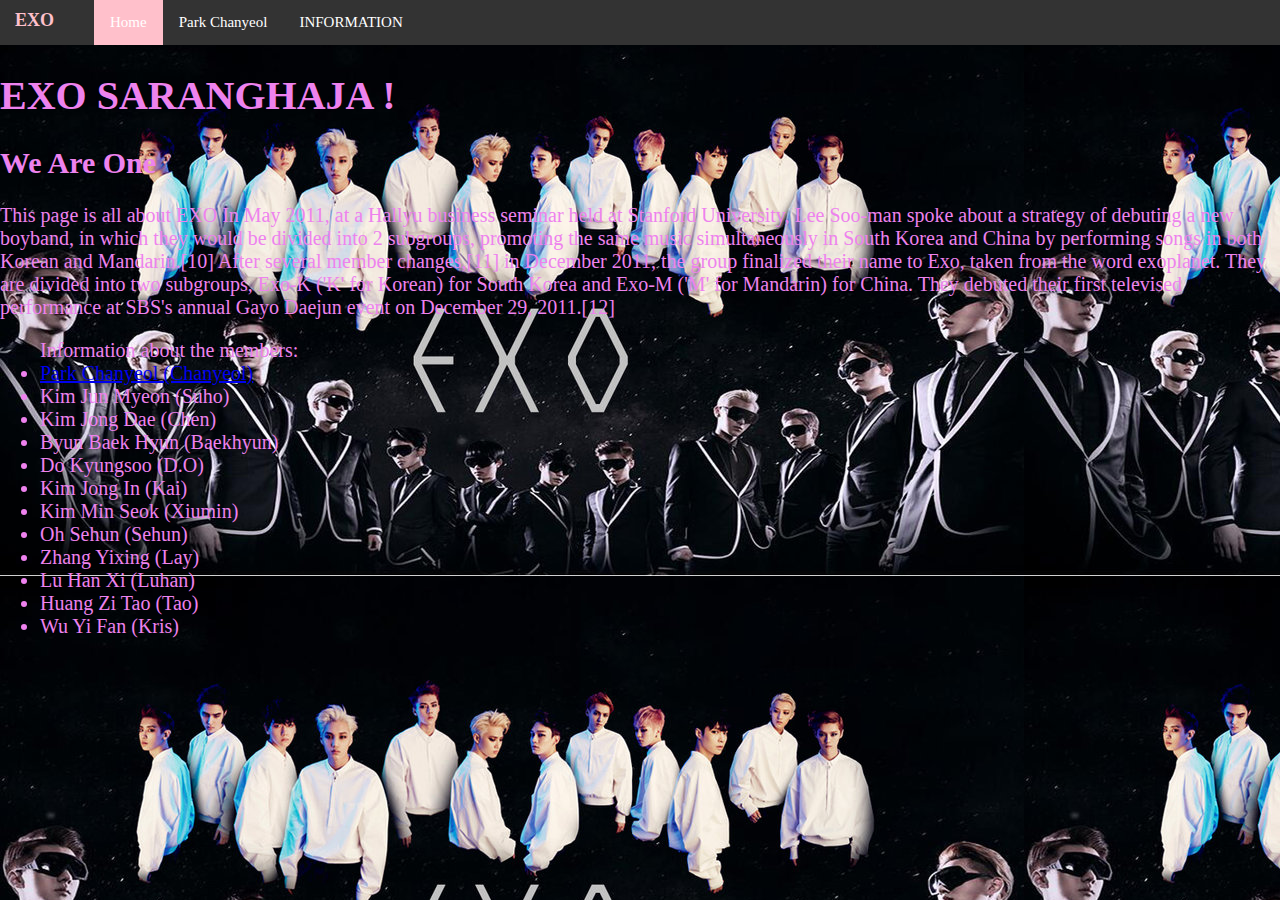
<file: index.html>
<!DOCTYPE html>
<html>
<head> 
<title>
EXO FANBASE
</title>
<link rel="stylesheet" type="text/css" href="style.css">
</head>
<body>
<header>
		<nav>
		<h1><a href="index.html">EXO</a></h1>
		<ul>
		  <li><a class="active" href="index.html">Home</a></li>
		  <li><a href="page2.html">Park Chanyeol</a></li>
		  <li><a href="page3.html">INFORMATION</a></li>
		</ul>
		</nav>
	</header>
	

<h1> EXO SARANGHAJA ! </h1>
<h2> We Are One </h2>
<p id=".."> This page is all about EXO
In May 2011, at a Hallyu business seminar held at Stanford University, Lee Soo-man spoke about a strategy of debuting a new boyband, in which they would be divided into 2 subgroups, promoting the same music simultaneously in South Korea and China by performing songs in both Korean and Mandarin.[10] After several member changes,[11] in December 2011, the group finalized their name to Exo, taken from the word exoplanet. They are divided into two subgroups, Exo-K ('K' for Korean) for South Korea and Exo-M ('M' for Mandarin) for China. They debuted their first televised performance at SBS's annual Gayo Daejun event on December 29, 2011.[12]
</p>
<ul> Information about the members:
<li><a href="page2.html"> Park Chanyeol (Chanyeol)</a>
<li> Kim Jun Myeon (Suho)
<li> Kim Jong Dae (Chen)
<li> Byun Baek Hyun (Baekhyun)
<li> Do Kyungsoo (D.O)
<li> Kim Jong In (Kai)
<li> Kim Min Seok (Xiumin)
<li> Oh Sehun (Sehun)
<li> Zhang Yixing (Lay)
<li> Lu Han Xi (Luhan)
<li> Huang Zi Tao (Tao)
<li> Wu Yi Fan (Kris)
</ul>
</body>
</html>
</file>
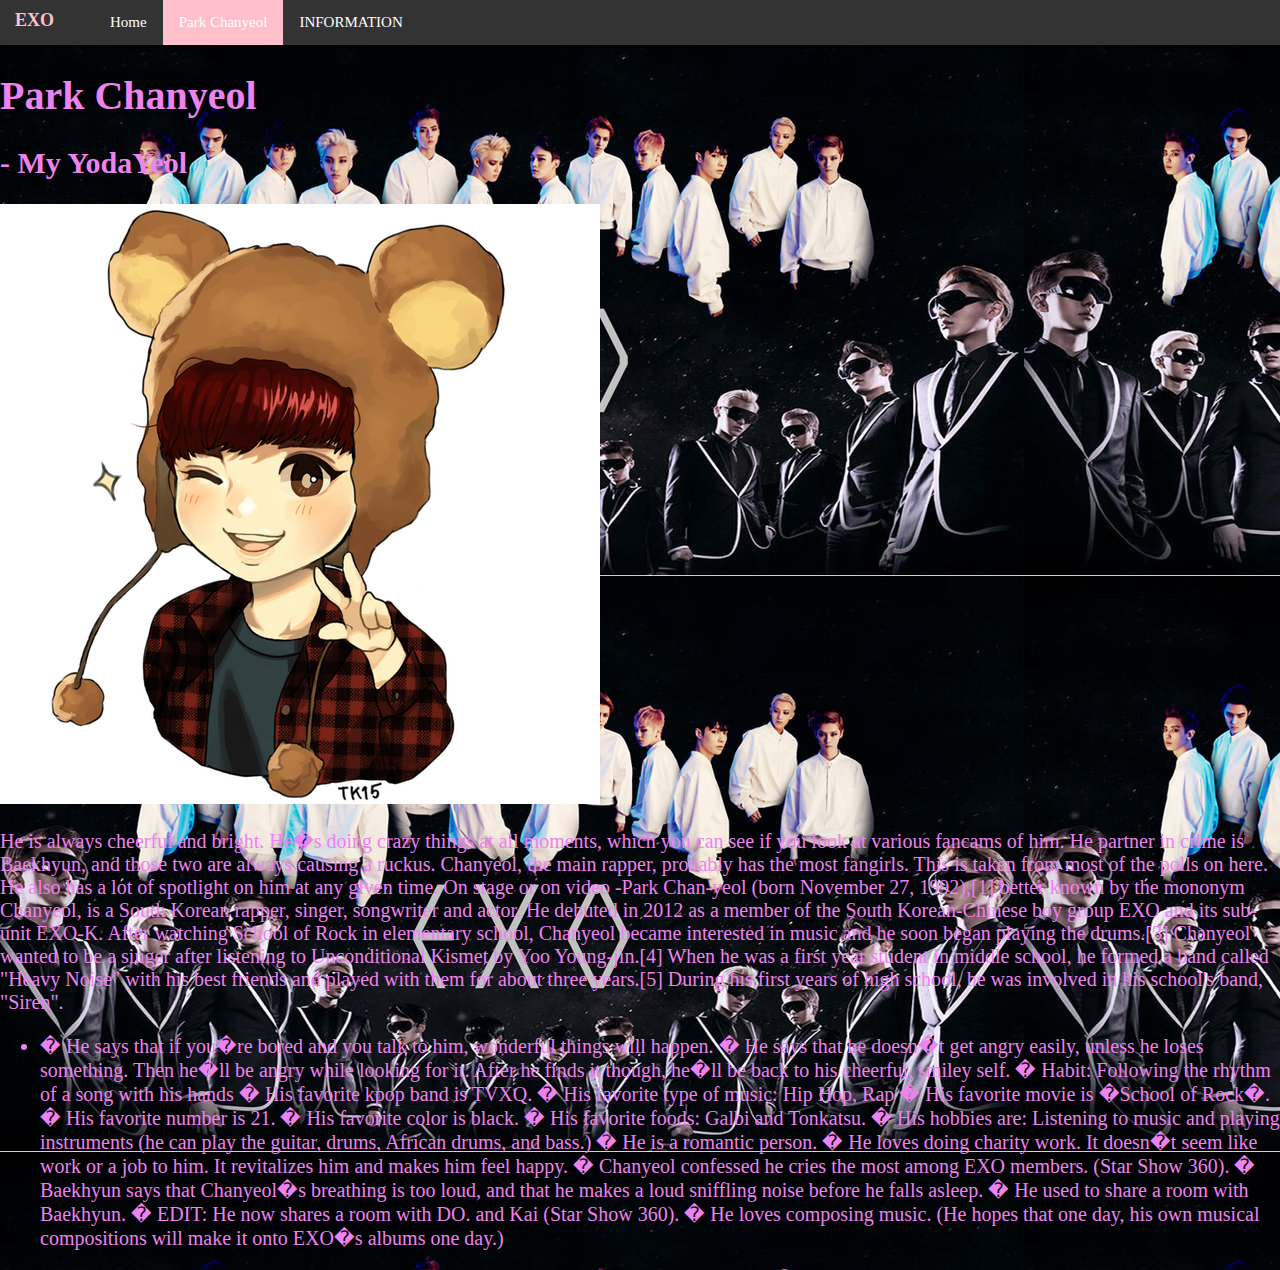
<file: page2.html>
<!DOCTYPE html>
<html>
<head>
<title>
INIIROG KITA BEEEESSSSSS
</title>
<link rel="stylesheet" type="text/css" href="style.css">
</head>
<body>
<header>
		<nav>
		<h1><a href="index.html">EXO</a></h1>
		<ul>
		  <li><a href="index.html">Home</a></li>
		  <li><a class="active" href="page2.html">Park Chanyeol</a></li>
		  <li><a href="page3.html">INFORMATION</a></li>
		</ul>
		</nav>
	</header>
	


<h1> Park Chanyeol </h1>
<h2> - My YodaYeol </h2>
<img src="chan.png"
alt="Load Failed">
<p>
He is always cheerful and bright.
He�s doing crazy things at all moments, which you can see if you look at various fancams of him.
He partner in crime is Baekhyun, and those two are always causing a ruckus.
Chanyeol, the main rapper, probably has the most fangirls. This is taken from most of the polls on here. He also has a lot of spotlight on him at any given time. On stage or on video
-Park Chan-yeol (born November 27, 1992),[1] better known by the mononym Chanyeol, is a South Korean rapper, singer, songwriter and actor. He debuted in 2012 as a member of the South Korean-Chinese boy group EXO and its sub-unit EXO-K.
After watching School of Rock in elementary school, Chanyeol became interested in music and he soon began playing the drums.[3] Chanyeol wanted to be a singer after listening to Unconditional Kismet by Yoo Young-jin.[4] When he was a first year student in middle school, he formed a band called "Heavy Noise" with his best friends and played with them for about three years.[5] During his first years of high school, he was involved in his school's band, "Siren".
</p>
<ul>
<li> � He says that if you�re bored and you talk to him, wonderful things will happen.
� He says that he doesn�t get angry easily, unless he loses something. Then he�ll be angry while looking for it. After he finds it though, he�ll be back to his cheerful, smiley self.
� Habit: Following the rhythm of a song with his hands
� His favorite kpop band is TVXQ.
� His favorite type of music: Hip Hop, Rap
� His favorite movie is �School of Rock�.
� His favorite number is 21.
� His favorite color is black.
� His favorite foods: Galbi and Tonkatsu.
� His hobbies are: Listening to music and playing instruments (he can play the guitar, drums, African drums, and bass.)
� He is a romantic person.
� He loves doing charity work. It doesn�t seem like work or a job to him. It revitalizes him and makes him feel happy.
� Chanyeol confessed he cries the most among EXO members. (Star Show 360).
� Baekhyun says that Chanyeol�s breathing is too loud, and that he makes a loud sniffling noise before he falls asleep.
� He used to share a room with Baekhyun.
� EDIT: He now shares a room with DO. and Kai (Star Show 360).
� He loves composing music. (He hopes that one day, his own musical compositions will make it onto EXO�s albums one day.)
</ul>
</body>
</html>
</file>
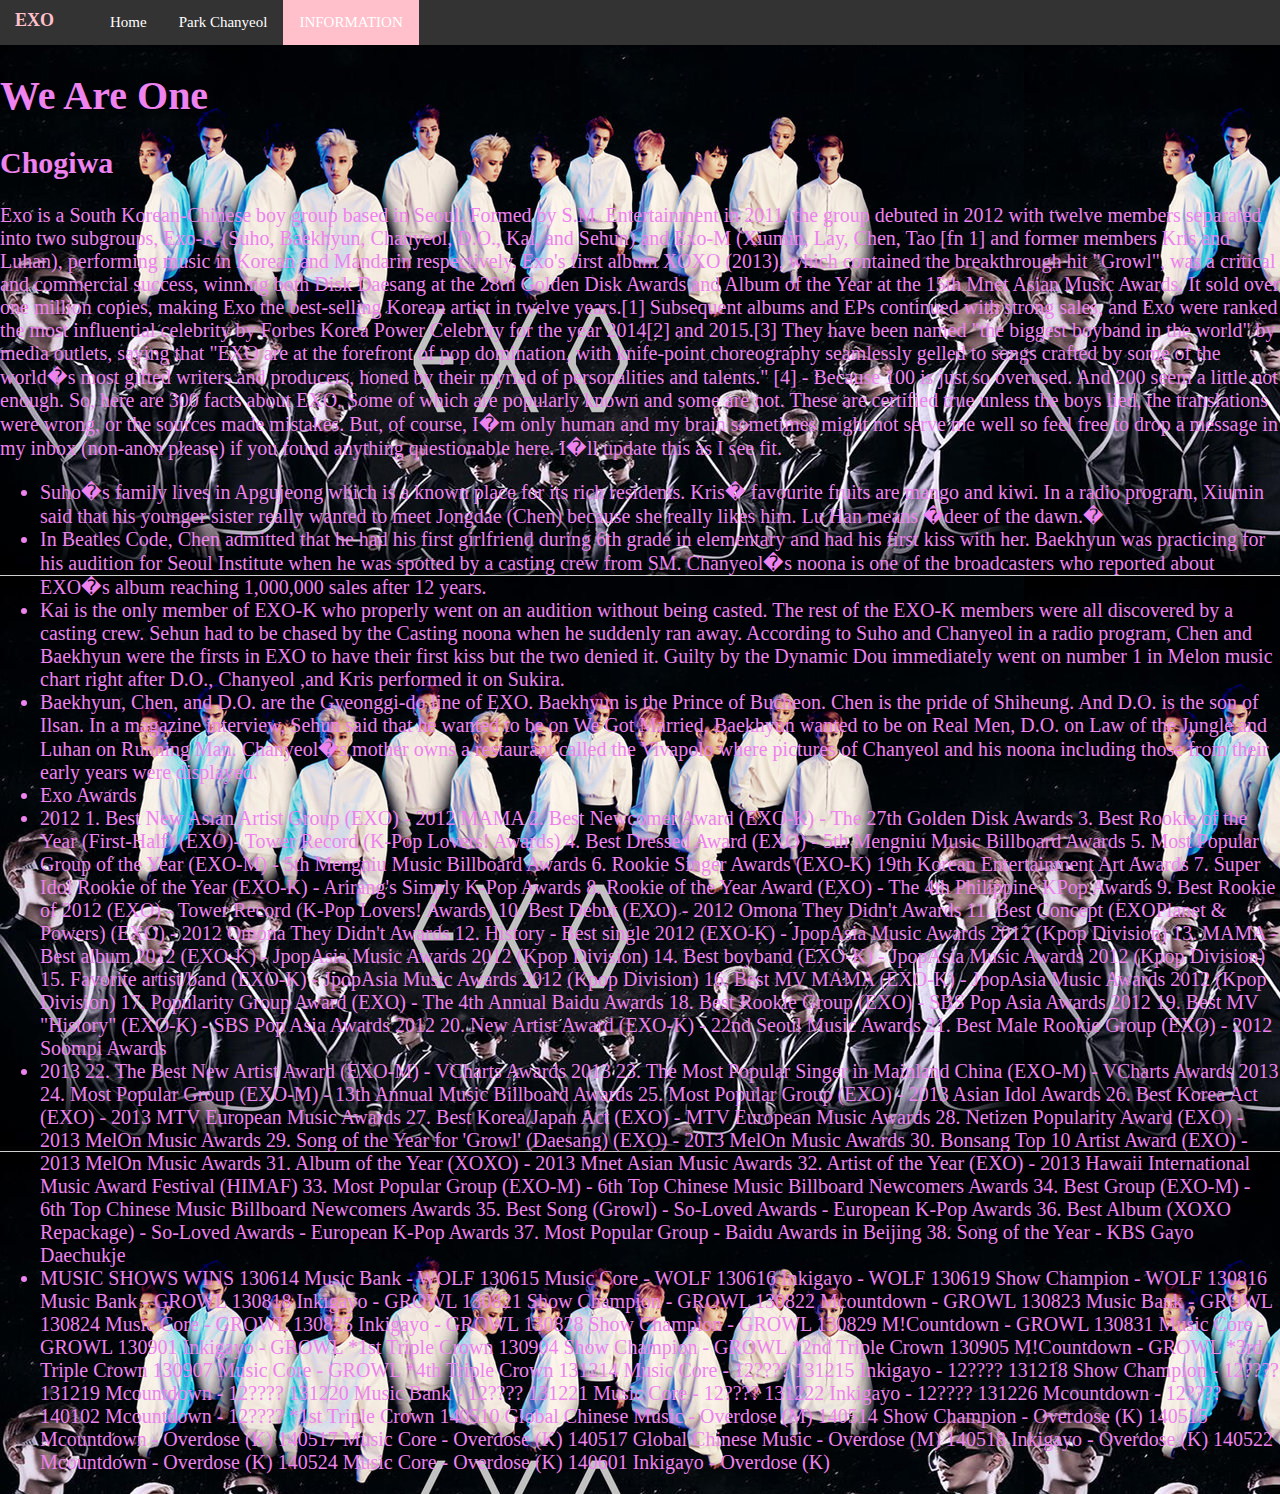
<file: page3.html>
<!DOCTYPE html>
<html>
<head>
<title>
INFORMATION
</title>
<link rel="stylesheet" type="text/css" href="style.css">
</head>
<body>
<header>
		<nav>
		<h1><a href="index.html">EXO</a></h1>
		<ul>
		  <li><a href="index.html">Home</a></li>
		  <li><a href="page2.html">Park Chanyeol</a></li>
		  <li><a class="active"  href="page3.html">INFORMATION</a></li>
		</ul>
		</nav>
	</header>
<h1> We Are One </h1>
<h2> Chogiwa </h2>
<p> Exo is a South Korean-Chinese boy group based in Seoul. Formed by S.M. Entertainment in 2011, the group debuted in 2012 with twelve members separated into two subgroups, Exo-K (Suho, Baekhyun, Chanyeol, D.O., Kai, and Sehun) and Exo-M (Xiumin, Lay, Chen, Tao [fn 1] and former members Kris and Luhan), performing music in Korean and Mandarin respectively. Exo's first album XOXO (2013), which contained the breakthrough hit "Growl", was a critical and commercial success, winning both Disk Daesang at the 28th Golden Disk Awards and Album of the Year at the 15th Mnet Asian Music Awards. It sold over one million copies, making Exo the best-selling Korean artist in twelve years.[1] Subsequent albums and EPs continued with strong sales, and Exo were ranked the most influential celebrity by Forbes Korea Power Celebrity for the year 2014[2] and 2015.[3] They have been named "the biggest boyband in the world" by media outlets, saying that "EXO are at the forefront of pop domination, with knife-point choreography seamlessly gelled to songs crafted by some of the world�s most gifted writers and producers, honed by their myriad of personalities and talents." [4]
- Because 100 is just so overused. And 200 seem a little not enough. So, here are 300 facts about EXO. Some of which are popularly known and some are not. These are certified true unless the boys lied, the translations were wrong, or the sources made mistakes. But, of course, I�m only human and my brain sometimes might not serve me well so feel free to drop a message in my inbox (non-anon please) if you found anything questionable here. I�ll update this as I see fit.
</p>
<ul>
<li>Suho�s family lives in Apgujeong which is a known place for its rich residents.
Kris� favourite fruits are mango and kiwi.
In a radio program, Xiumin said that his younger sister really wanted to meet Jongdae (Chen) because she really likes him.
Lu Han means �deer of the dawn.�
<li> In Beatles Code, Chen admitted that he had his first girlfriend during 6th grade in elementary and had his first kiss with her.
Baekhyun was practicing for his audition for Seoul Institute when he was spotted by a casting crew from SM.
Chanyeol�s noona is one of the broadcasters who reported about EXO�s album reaching 1,000,000 sales after 12 years.
<li> Kai is the only member of EXO-K who properly went on an audition without being casted. The rest of the EXO-K members were all discovered by a casting crew.
Sehun had to be chased by the Casting noona when he suddenly ran away.
According to Suho and Chanyeol in a radio program, Chen and Baekhyun were the firsts in EXO to have their first kiss but the two denied it.
Guilty by the Dynamic Dou immediately went on number 1 in Melon music chart right after D.O., Chanyeol ,and Kris performed it on Sukira.
<li> Baekhyun, Chen, and D.O. are the Gyeonggi-do line of EXO. Baekhyun is the Prince of Bucheon. Chen is the pride of Shiheung. And D.O. is the son of Ilsan.
In a magazine interview, Sehun said that he wanted to be on We Got Married, Baekhyun wanted to be on Real Men, D.O. on Law of the Jungle and Luhan on Running Man.
Chanyeol�s mother owns a restaurant called the Vivapolo where pictures of Chanyeol and his noona including those from their early years were displayed.

<li> Exo Awards
<li> 2012

1. Best New Asian Artist Group (EXO) - 2012 MAMA

2. Best Newcomer Award (EXO-K) - The 27th Golden Disk Awards

3. Best Rookie of the Year (First-Half) (EXO)- Tower Record (K-Pop Lovers!
Awards)

4. Best Dressed Award (EXO) - 5th Mengniu Music Billboard Awards 

5. Most Popular Group of the Year (EXO-M) - 5th Mengniu Music Billboard Awards 

6. Rookie Singer Awards (EXO-K) 19th Korean Entertainment Art Awards

7. Super Idol Rookie of the Year (EXO-K) - Arirang's Simply K-Pop Awards

8. Rookie of the Year Award (EXO) - The 4th Philippine KPop Awards

9. Best Rookie of 2012 (EXO) - Tower Record (K-Pop Lovers! Awards)

10. Best Debut (EXO) - 2012 Omona They Didn't Awards

11. Best Concept (EXOPlanet & Powers) (EXO) - 2012 Omona They Didn't Awards

12. History - Best single 2012 (EXO-K) - JpopAsia Music Awards 2012 (Kpop Division)

13. MAMA - Best album 2012 (EXO-K) - JpopAsia Music Awards 2012 (Kpop Division)

14. Best boyband (EXO-K) - JpopAsia Music Awards 2012 (Kpop Division)

15. Favorite artist/band (EXO-K) - JpopAsia Music Awards 2012 (Kpop Division)

16. Best MV MAMA (EXO-K) - JpopAsia Music Awards 2012 (Kpop Division)

17. Popularity Group Award (EXO) - The 4th Annual Baidu Awards

18. Best Rookie Group (EXO) - SBS Pop Asia Awards 2012

19. Best MV "History" (EXO-K) - SBS Pop Asia Awards 2012

20. New Artist Award (EXO-K) - 22nd Seoul Music Awards

21. Best Male Rookie Group (EXO) - 2012 Soompi Awards
<li> 2013

22. The Best New Artist Award (EXO-M) - VCharts Awards 2013

23. The Most Popular Singer in Mainland China (EXO-M) - VCharts Awards 2013 

24. Most Popular Group (EXO-M) - 13th Annual Music Billboard Awards

25. Most Popular Group (EXO) - 2013 Asian Idol Awards

26. Best Korea Act (EXO) - 2013 MTV European Music Awards

27. Best Korea/Japan Act (EXO) - MTV European Music Awards

28. Netizen Popularity Award (EXO) - 2013 MelOn Music Awards

29. Song of the Year for 'Growl' (Daesang) (EXO) - 2013 MelOn Music Awards

30. Bonsang Top 10 Artist Award (EXO) - 2013 MelOn Music Awards

31. Album of the Year (XOXO) - 2013 Mnet Asian Music Awards

32. Artist of the Year (EXO) - 2013 Hawaii International Music Award Festival (HIMAF) 

33. Most Popular Group (EXO-M) - 6th Top Chinese Music Billboard Newcomers Awards

34. Best Group (EXO-M) - 6th Top Chinese Music Billboard Newcomers Awards

35. Best Song (Growl) - So-Loved Awards - European K-Pop Awards

36. Best Album (XOXO Repackage) - So-Loved Awards - European K-Pop Awards

37. Most Popular Group  - Baidu Awards in Beijing 

38.  Song of the Year - KBS Gayo Daechukje

<li> MUSIC SHOWS WINS

130614 Music Bank - WOLF
130615 Music Core - WOLF
130616 Inkigayo - WOLF
130619 Show Champion - WOLF
130816 Music Bank - GROWL
130818 Inkigayo - GROWL
130821 Show Champion - GROWL
130822 Mcountdown - GROWL
130823 Music Bank - GROWL
130824 Music Core - GROWL
130825 Inkigayo - GROWL
130828 Show Champion - GROWL
130829 M!Countdown - GROWL
130831 Music Core - GROWL
130901 Inkigayo - GROWL  *1st Triple Crown
130904 Show Champion - GROWL  *2nd Triple Crown
130905 M!Countdown - GROWL  *3rd Triple Crown
130907 Music Core - GROWL  *4th Triple Crown
131214 Music Core - 12????
131215 Inkigayo - 12????
131218 Show Champion - 12????
131219 Mcountdown - 12????
131220 Music Bank - 12????
131221 Music Core - 12????
131222 Inkigayo - 12????
131226 Mcountdown - 12????
140102 Mcountdown - 12???? *1st Triple Crown
140510 Global Chinese Music - Overdose (M)
140514 Show Champion - Overdose (K)
140515 Mcountdown - Overdose (K)
140517 Music Core - Overdose (K)
140517 Global Chinese Music - Overdose (M)
140518 Inkigayo - Overdose (K)
140522 Mcountdown - Overdose (K)
140524 Music Core - Overdose (K)
140601 Inkigayo - Overdose (K)
</ul>
</body>
</html>
</file>
<file: style.css>
body {
	margin: 0;
	margin-left; 
 	background-color:black;
 	background-image: url("BACKGROUND.jpg");
	color:violet;

	font-size: 20px;
}

header{
	background: #333;
	color: white;
	margin: 0;
	font-size: 15px;
}

header h1 {
	margin: 0;
	float: left;
	padding: 10px 0 10px 15px;
	font-size: 18px;
	color: pink;

}

header a {
	color: white;
    text-decoration: none;
	margin:0 auto;
	color: pink;

}

nav ul {
    list-style-type: none;
    margin: 0;
    overflow: hidden;
	
}

nav li {
    float: left;

}

nav li a {
    display: inline-block;
    color: white;
    text-align: center;
    padding: 14px 16px;

    text-decoration: none;
}

nav li a:hover:not(.active) {
    background-color:violet;
}

nav .active {
    background-color: pink;
}
</file>
